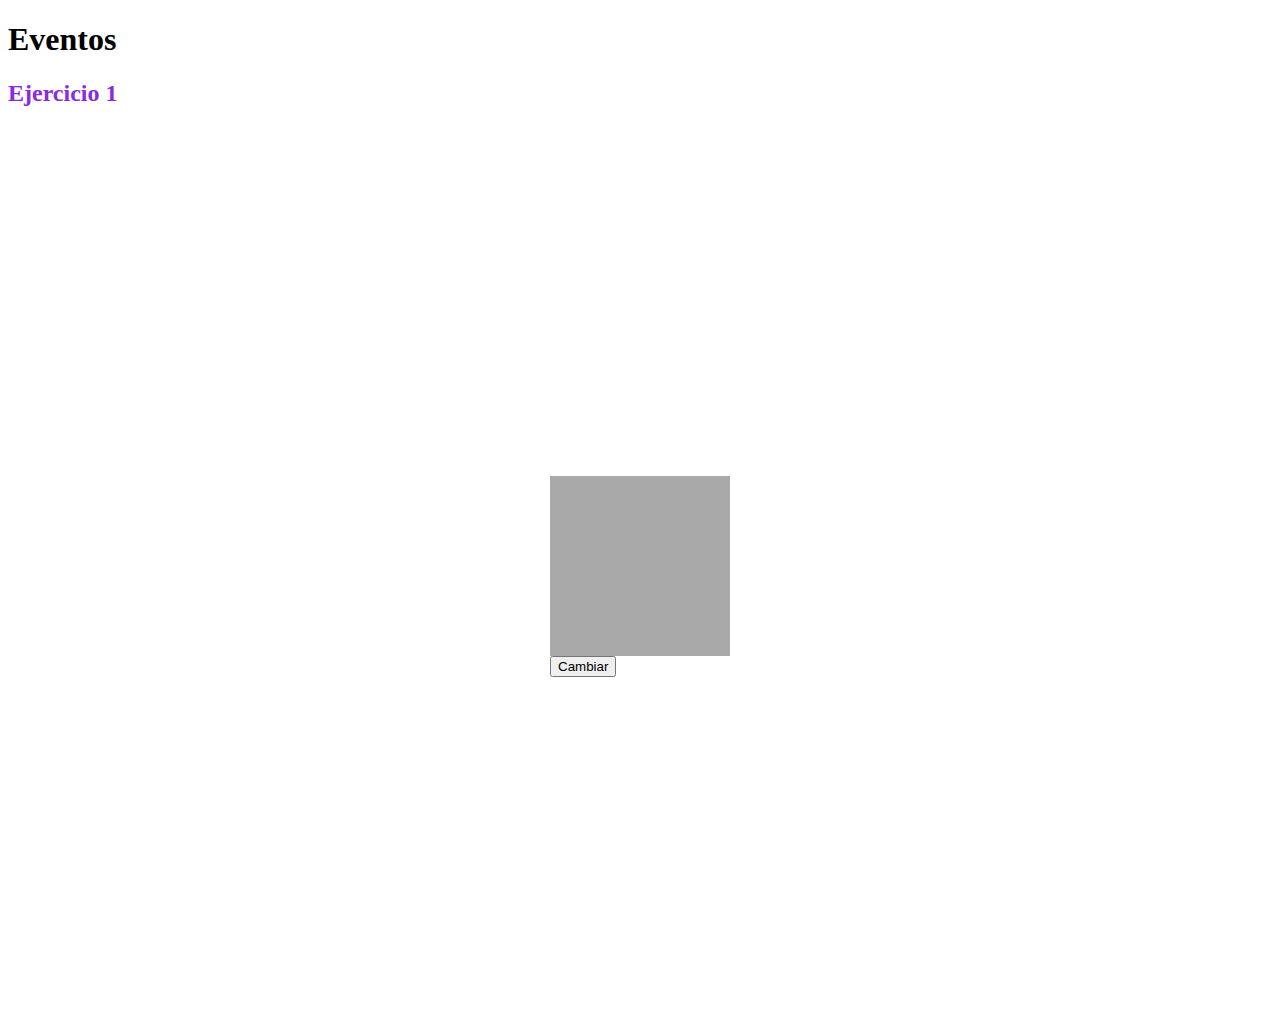
<file: Eventos/ejercicio-1/index.html>
<!DOCTYPE html>
<html lang="en">
<head>
    <meta charset="UTF-8">
    <meta name="viewport" content="width=device-width, initial-scale=1.0">
    <title>Eventos</title>
    <link href="https://cdn.jsdelivr.net/npm/bootstrap@5.3.1/dist/css/bootstrap.min.css" rel="stylesheet" integrity="sha384-4bw+/aepP/YC94hEpVNVgiZdgIC5+VKNBQNGCHeKRQN+PtmoHDEXuppvnDJzQIu9" crossorigin="anonymous">
    <link rel="stylesheet" href="./style.css">
    <link rel="alternate" href="./eventos.js" type="application/rss+xml" title="RSS">

</head>
<body class="">
    <h1 id="Eventos" class=" text-center text-black"> Eventos</h1>
    <h2 class="text-center">Ejercicio 1</h2>

    <div id="contenedor-cuadrado">
        <div class="">
        <div class="row justify-content-center mb-4" id="cuadrado">
            <div class="col-4">
            <div class="cuadrado"></div>
            </div>
        </div>
        <button class= "" id="boton-cambiar">Cambiar</button>
    </div>
    </div>





    <script src="https://cdn.jsdelivr.net/npm/bootstrap@5.3.1/dist/js/bootstrap.bundle.min.js" integrity="sha384-HwwvtgBNo3bZJJLYd8oVXjrBZt8cqVSpeBNS5n7C8IVInixGAoxmnlMuBnhbgrkm" crossorigin="anonymous"></script>
    <script src="./eventos.js"></script>
</body>
</html>
</file>
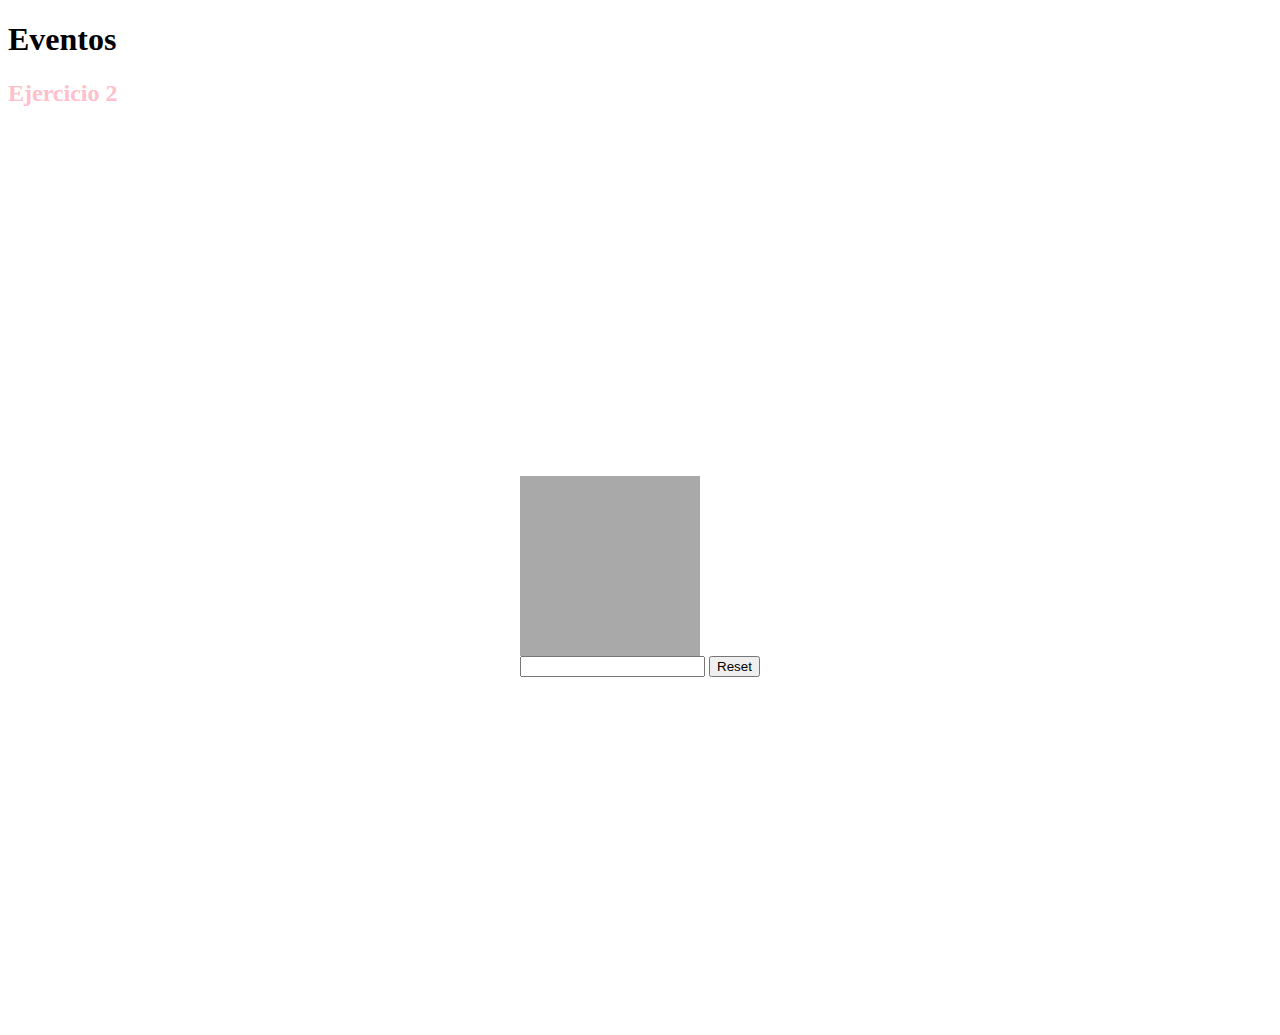
<file: Eventos/ejercicio-2/index.html>
<!DOCTYPE html>
<html lang="en">
<head>
    <meta charset="UTF-8">
    <meta name="viewport" content="width=device-width, initial-scale=1.0">
    <title>Eventos</title>
    <link href="https://cdn.jsdelivr.net/npm/bootstrap@5.3.1/dist/css/bootstrap.min.css" rel="stylesheet" integrity="sha384-4bw+/aepP/YC94hEpVNVgiZdgIC5+VKNBQNGCHeKRQN+PtmoHDEXuppvnDJzQIu9" crossorigin="anonymous">
    <link rel="stylesheet" href="./styles.css">
    <link rel="alternate" href="./evento.js" type="application/rss+xml" title="RSS">

</head>
<body class="">
    <h1 id="Eventos" class=" text-center text-black"> Eventos</h1>
    <h2 class="text-center">Ejercicio 2</h2>

    <div id="contenedor-cuadrado">
        <div class="">
        <div class="row justify-content-center mb-4" id="cuadrado">
            <div class="col-4">
            <div class="cuadrado"></div>
            </div>
        </div>
        <input type="text" id="texto-input">
        <button class= "" id="boton-reset">Reset</button>
    </div>
    </div>





    <script src="https://cdn.jsdelivr.net/npm/bootstrap@5.3.1/dist/js/bootstrap.bundle.min.js" integrity="sha384-HwwvtgBNo3bZJJLYd8oVXjrBZt8cqVSpeBNS5n7C8IVInixGAoxmnlMuBnhbgrkm" crossorigin="anonymous"></script>
    <script src="./evento.js"></script>
</body>
</html>
</file>
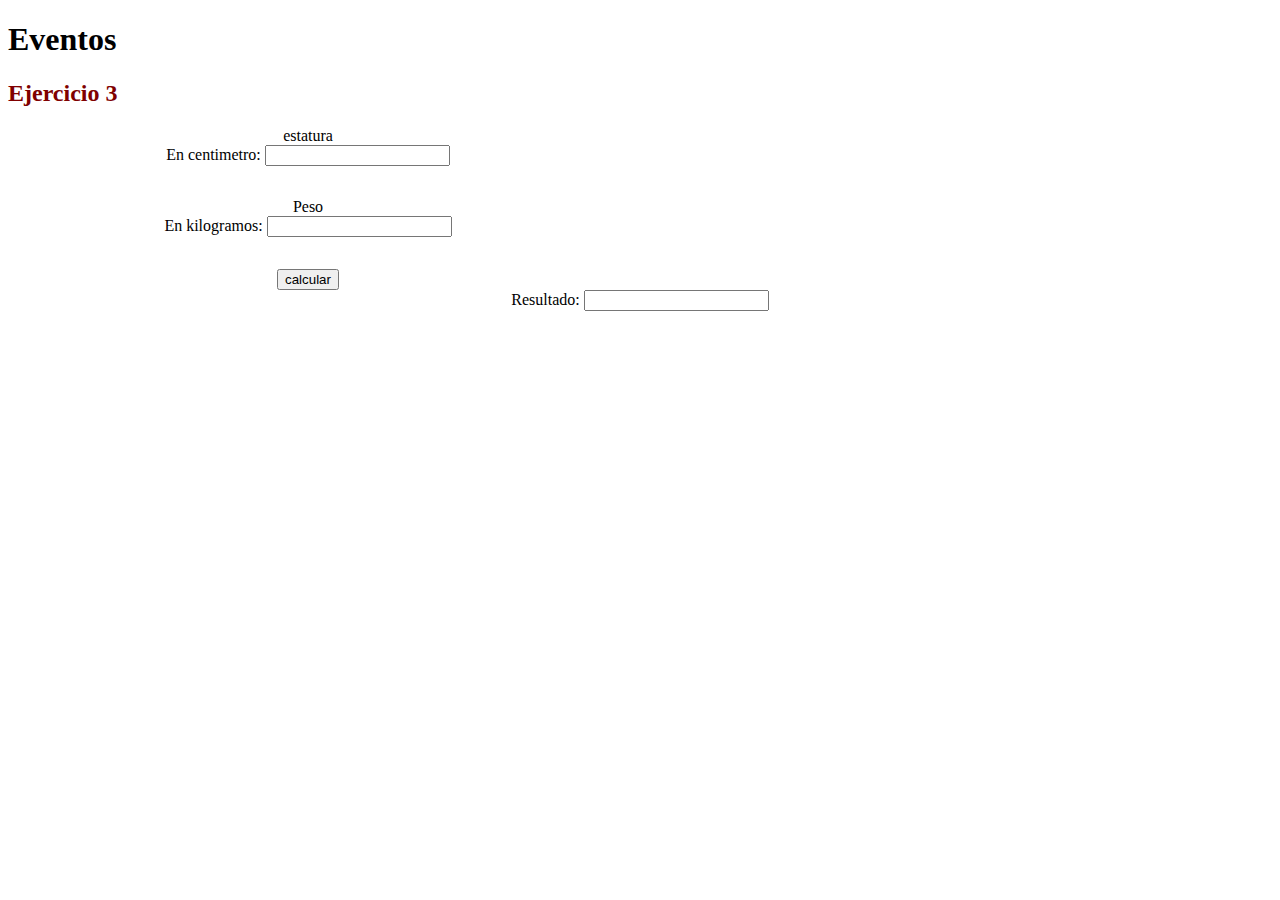
<file: Eventos/ejercicio-3/index.html>
<!DOCTYPE html>
<html lang="en">
<head>
    <meta charset="UTF-8">
    <meta name="viewport" content="width=device-width, initial-scale=1.0">
    <title>Eventos</title>
    <link href="https://cdn.jsdelivr.net/npm/bootstrap@5.3.1/dist/css/bootstrap.min.css" rel="stylesheet" integrity="sha384-4bw+/aepP/YC94hEpVNVgiZdgIC5+VKNBQNGCHeKRQN+PtmoHDEXuppvnDJzQIu9" crossorigin="anonymous">
    <link rel="stylesheet" href="./style.css">
    <link rel="alternate" href="./eventos.js" type="application/rss+xml" title="RSS">

</head>
<body class="">
    <h1 id="Eventos" class=" text-center text-black"> Eventos</h1>
    <h2 class="text-center">Ejercicio 3</h2>

    
<div class="" id="formulario-masa-corporal">
    <form class="container" action="form-masa-corporal">
    <div class="form1">
        <legend> estatura</legend>
        <label for="centimetro"> En centimetro:</label>
        <input type="text" name="centimetro" id="altura">
    </div>
    <div class="form2">
        <legend>Peso</legend>
        <label for="enkilogramos">En kilogramos:</label>
        <input type="text" name="enkilogramos" id="peso">
        <div class="boton">
        <button class="btn btn-primary">calcular </button>
    </div>
    </div>
    <div class="resultado" id="">
    <label for="resultado"> Resultado:</label>
    <input type="disabled"  id="resultado"  value="" readonly>
    </div>
    </form>
</div>


    
    <script src="https://cdn.jsdelivr.net/npm/bootstrap@5.3.1/dist/js/bootstrap.bundle.min.js" integrity="sha384-HwwvtgBNo3bZJJLYd8oVXjrBZt8cqVSpeBNS5n7C8IVInixGAoxmnlMuBnhbgrkm" crossorigin="anonymous"></script>
    <script src="./eventos.js"></script>
</body>
</html>
</file>
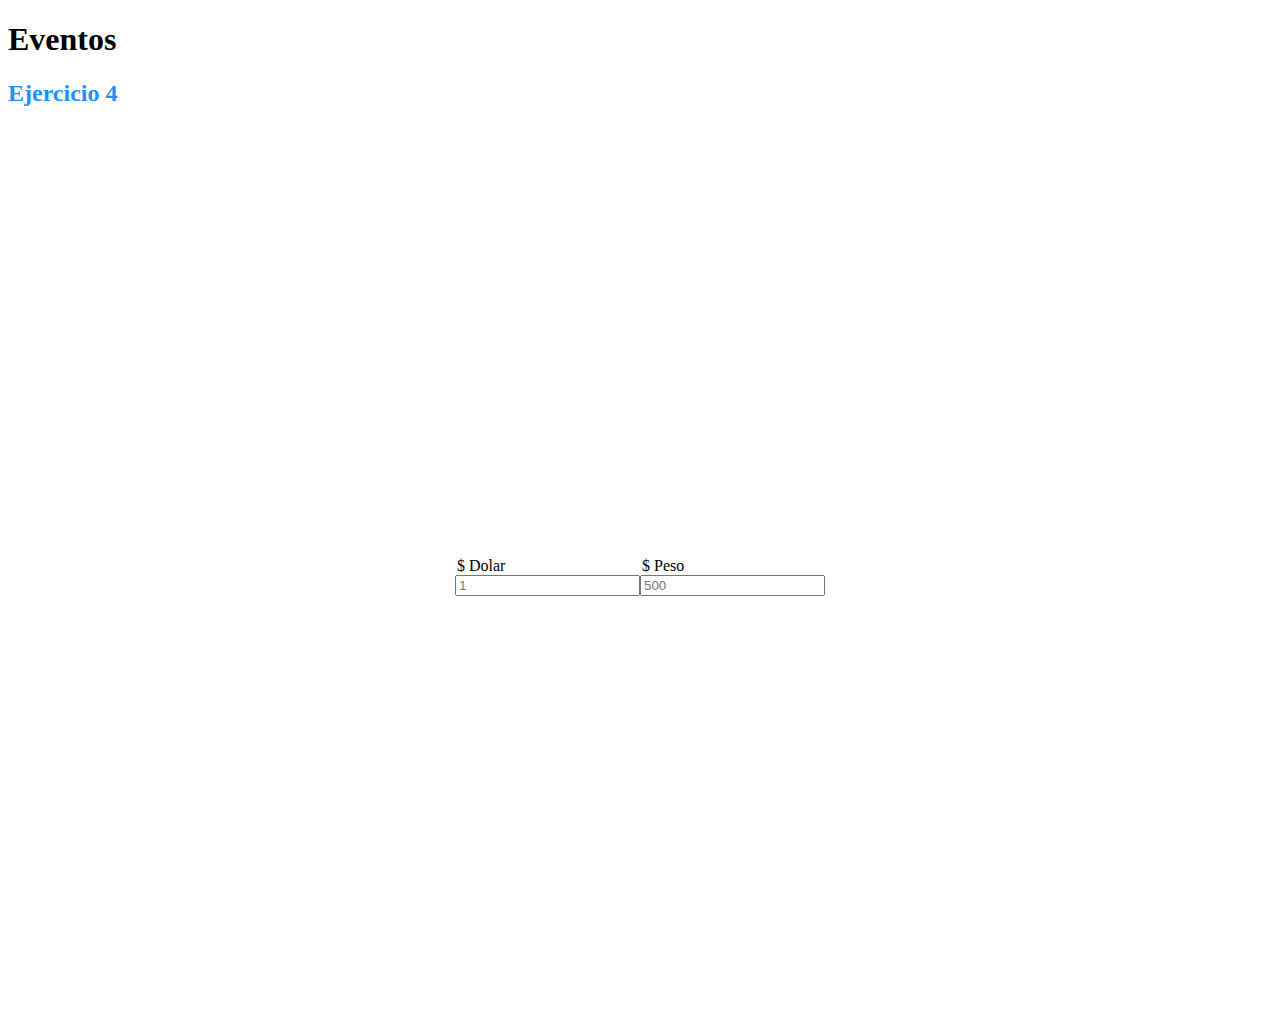
<file: Eventos/ejercicio-4/index.html>
<!DOCTYPE html>
<html lang="en">
<head>
    <meta charset="UTF-8">
    <meta name="viewport" content="width=device-width, initial-scale=1.0">
    <title>Eventos</title>
    <link href="https://cdn.jsdelivr.net/npm/bootstrap@5.3.1/dist/css/bootstrap.min.css" rel="stylesheet" integrity="sha384-4bw+/aepP/YC94hEpVNVgiZdgIC5+VKNBQNGCHeKRQN+PtmoHDEXuppvnDJzQIu9" crossorigin="anonymous">
    <link rel="stylesheet" href="./style.css">
    <link rel="alternate" href="./eventos.js" type="application/rss+xml" title="RSS">

</head>
<body class="">
    <h1 id="Eventos" class=" text-center text-black"> Eventos</h1>
    <h2 class="text-center">Ejercicio 4</h2>

    
<div class="" id="ConversionDeDivisa">
    <div class="form1">
        <legend>$ Dolar</legend>
        <input type="text"  placeholder="1" id="dolar">
    </div>
    <div class="form2">
        <legend>$ Peso</legend>
        <input type="text"  placeholder="500" id="peso">
        
    </div>
</div>


    
    <script src="https://cdn.jsdelivr.net/npm/bootstrap@5.3.1/dist/js/bootstrap.bundle.min.js" integrity="sha384-HwwvtgBNo3bZJJLYd8oVXjrBZt8cqVSpeBNS5n7C8IVInixGAoxmnlMuBnhbgrkm" crossorigin="anonymous"></script>
    <script src="./eventos.js"></script>
</body>
</html>
</file>
<file: Eventos/ejercicio-1/style.css>
h2{
        color :blueviolet;
}
#contenedor-cuadrado{
    
        display: flex;
        justify-content: center;
        align-items: center;
        height: 100vh;
}

#cuadrado {
        width: 180px;
        height: 180px;
        background-color:darkgray;
}
</file>
<file: Eventos/ejercicio-2/styles.css>
h2{
    color: pink;
}

#contenedor-cuadrado{
    
    display: flex;
    justify-content: center;
    align-items: center;
    height: 100vh;
}

#cuadrado {
    width: 180px;
    height: 180px;
    background-color:darkgray;
}
</file>
<file: Eventos/ejercicio-3/style.css>
h2{
        color :maroon;
}

.form1,.form2{
text-align: center;
width: 100%;
max-width: 600px;
}

.form2{
margin-top: 2rem;
}
.boton{
text-align: center;
width: 100%;
max-width: 600px;
margin-top: 2rem;  
}

.resultado{
text-align: center;
}
</file>
<file: Eventos/ejercicio-4/style.css>
h2{
color:dodgerblue;
}

#ConversionDeDivisa{
    display: flex;
    justify-content: center;
    align-items: center;
    height: 100vh;
}
</file>
